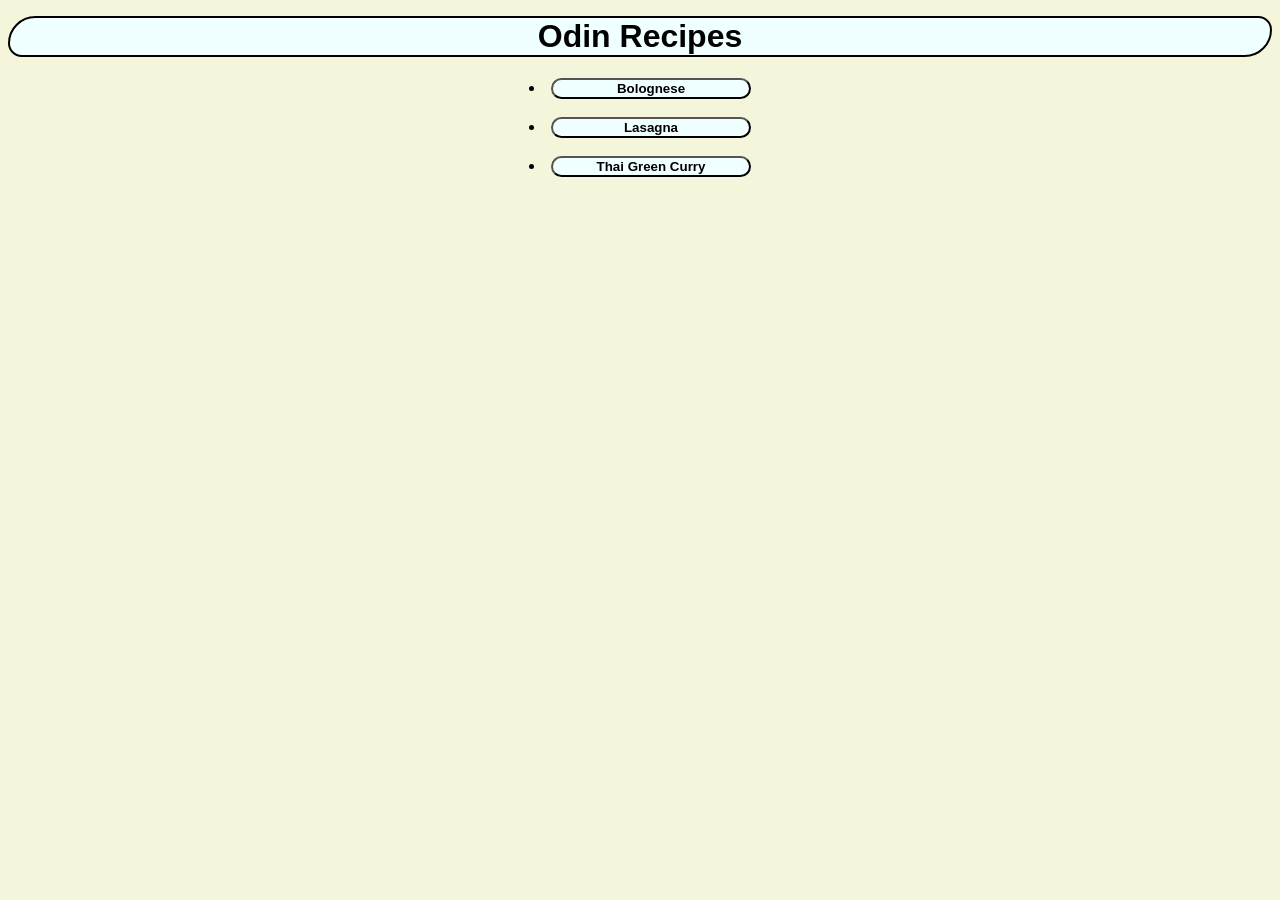
<file: index.html>
<!DOCTYPE html>
<html lang="en">
  <head>
    <meta charset="UTF-8">
    <meta name="viewport" content="width=device-width, initial-scale=1.0">
    <title>Odin Recipes</title>
    <link rel="stylesheet" href="style.css">
  </head>
  <body>
  <div class="index"><h1>Odin Recipes</h1>
  
    <li><button><a href="recipes/bolognese.html">Bolognese</a></button></li>
    <li><button><a href="recipes/lasagna.html">Lasagna</a></li></button>
    <li><button><a href="recipes/greencurry.html">Thai Green Curry</a></button>
  
  </div>
  
  </body>
</html>
</file>
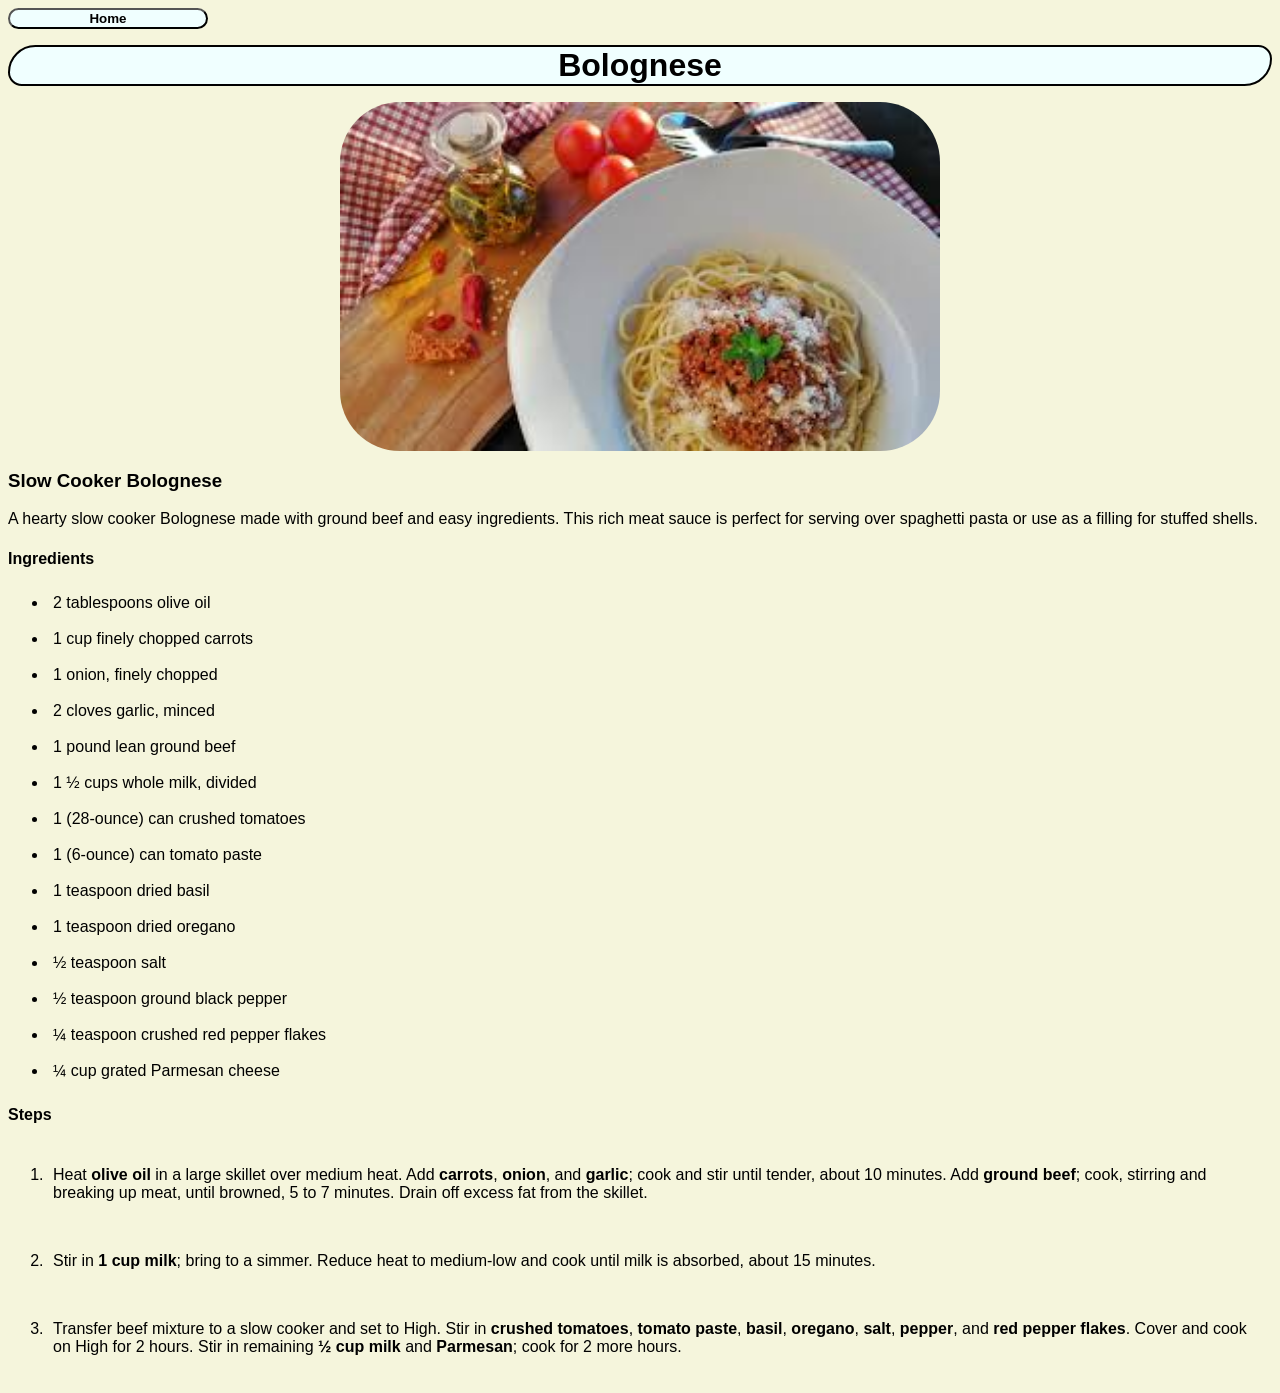
<file: recipes/bolognese.html>
<!DOCTYPE html>
<html lang="en">
  <head>
    <meta charset="UTF-8">
    <meta name="viewport" content="width=device-width, initial-scale=1.0">
    <title>Bolognese Recipe</title>
    <link rel="stylesheet" href="../style.css">
  </head>
  <body>
    <button><a href="../index.html">Home</a></button>
    <h1>Bolognese</h1>

    <img src="../img/bolognese.jpeg" alt="A tasty Bolognese" width="600px">
    
    <h3>Slow Cooker Bolognese</h3>
    <p>A hearty slow cooker Bolognese made with ground beef and easy ingredients. This rich meat sauce is perfect for serving over spaghetti pasta or use as a filling for stuffed shells.</p>

    <h4>Ingredients</h4>
    <ul>
      <li>2 tablespoons olive oil</li>
      <li>1 cup finely chopped carrots</li>
      <li>1 onion, finely chopped</li>
      <li>2 cloves garlic, minced</li>
      <li>1 pound lean ground beef</li>
      <li>1 ½ cups whole milk, divided</li>
      <li>1 (28-ounce) can crushed tomatoes</li>
      <li>1 (6-ounce) can tomato paste</li>
      <li>1 teaspoon dried basil</li>
      <li>1 teaspoon dried oregano</li>
      <li>½ teaspoon salt</li>
      <li>½ teaspoon ground black pepper</li>
      <li>¼ teaspoon crushed red pepper flakes</li>
      <li>¼ cup grated Parmesan cheese</li>
    </ul>

    <h4>Steps</h4>
    <ol>
      <li><p>Heat <strong>olive oil</strong> in a large skillet over medium heat. Add <strong>carrots</strong>, <strong>onion</strong>, and <strong>garlic</strong>; cook and stir until tender, about 10 minutes. Add <strong>ground beef</strong>; cook, stirring and breaking up meat, until browned, 5 to 7 minutes. Drain off excess fat from the skillet.</p></li>
      <li><p>Stir in <strong>1 cup milk</strong>; bring to a simmer. Reduce heat to medium-low and cook until milk is absorbed, about 15 minutes.</p></li>
      <li><p>Transfer beef mixture to a slow cooker and set to High. Stir in <strong>crushed tomatoes</strong>, <strong>tomato paste</strong>, <strong>basil</strong>, <strong>oregano</strong>, <strong>salt</strong>, <strong>pepper</strong>, and <strong>red pepper flakes</strong>. Cover and cook on High for 2 hours. Stir in remaining <strong>½ cup milk</strong> and <strong>Parmesan</strong>; cook for 2 more hours.</li></p>
    </ol>
  </div>
  </body>
</html>
</file>
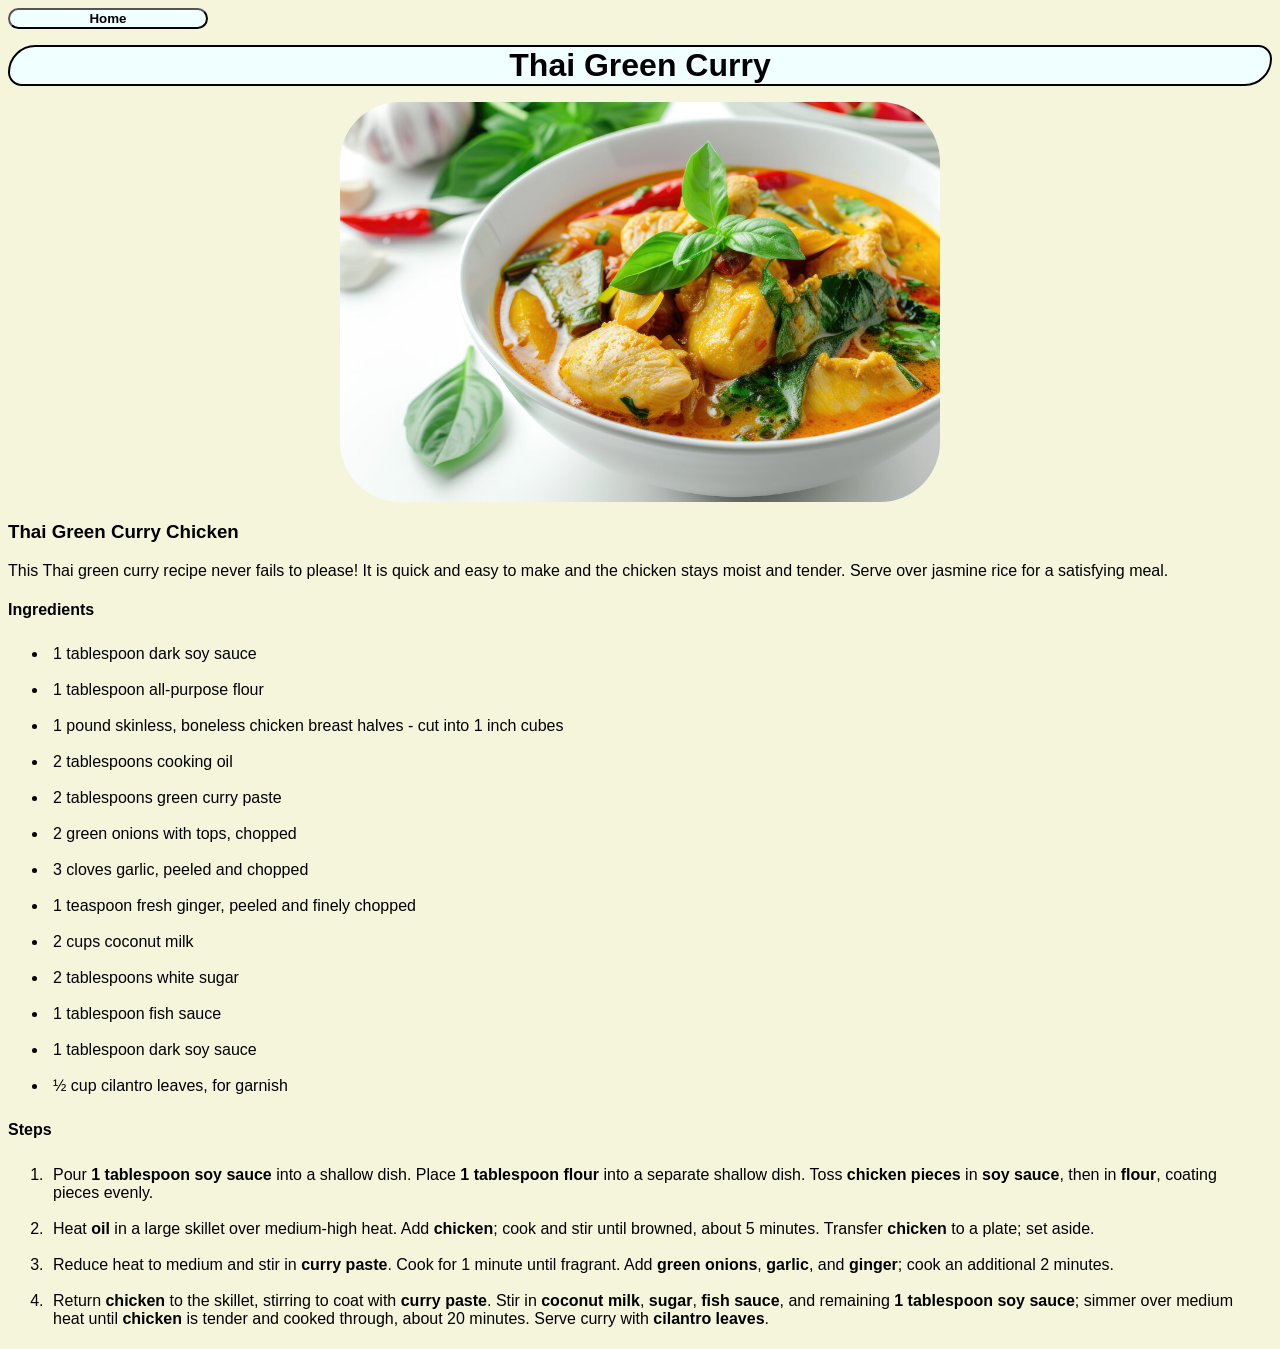
<file: recipes/greencurry.html>
<!DOCTYPE html>
<html lang="en">
  <head>
    <meta charset="UTF-8">
    <meta name="viewport" content="width=device-width, initial-scale=1.0">
    <title>Thai Green Curry Recipe</title>
    <link rel="stylesheet" href="../style.css">
  </head>
  <body>
    <button><a href="../index.html">Home</a></button>
    <h1>Thai Green Curry</h1>

    <img src="../img/greencurry.jpg" alt="A tasty thai green curry with chicken" width="600px">
    
    <h3>Thai Green Curry Chicken</h3>
    <p>This Thai green curry recipe never fails to please! It is quick and easy to make and the chicken stays moist and tender. Serve over jasmine rice for a satisfying meal.</p>
    <h4>Ingredients</h4>
    <ul>
      <li>1 tablespoon dark soy sauce</li>
      <li>1 tablespoon all-purpose flour</li>
      <li>1 pound skinless, boneless chicken breast halves - cut into 1 inch cubes</li>
      <li>2 tablespoons cooking oil</li>
      <li>2 tablespoons green curry paste</li>
      <li>2 green onions with tops, chopped</li>
      <li>3 cloves garlic, peeled and chopped</li>
      <li>1 teaspoon fresh ginger, peeled and finely chopped</li>
      <li>2 cups coconut milk</li>
      <li>2 tablespoons white sugar</li>
      <li>1 tablespoon fish sauce</li>
      <li>1 tablespoon dark soy sauce</li>
      <li>½ cup cilantro leaves, for garnish</li>
    </ul>

    <h4>Steps</h4>
    <ol>
      <li>Pour <strong>1 tablespoon soy sauce</strong> into a shallow dish. Place <strong>1 tablespoon flour</strong> into a separate shallow dish. Toss <strong>chicken pieces</strong> in <strong>soy sauce</strong>, then in <strong>flour</strong>, coating pieces evenly.</li>
      <li>Heat <strong>oil</strong> in a large skillet over medium-high heat. Add <strong>chicken</strong>; cook and stir until browned, about 5 minutes. Transfer <strong>chicken</strong> to a plate; set aside.</li>
      <li>Reduce heat to medium and stir in <strong>curry paste</strong>. Cook for 1 minute until fragrant. Add <strong>green onions</strong>, <strong>garlic</strong>, and <strong>ginger</strong>; cook an additional 2 minutes.</li>
      <li>Return <strong>chicken</strong> to the skillet, stirring to coat with <strong>curry paste</strong>. Stir in <strong>coconut milk</strong>, <strong>sugar</strong>, <strong>fish sauce</strong>, and remaining <strong>1 tablespoon soy sauce</strong>; simmer over medium heat until <strong>chicken</strong> is tender and cooked through, about 20 minutes. Serve curry with <strong>cilantro leaves</strong>.</li>
    </ol>
   
  </body>
</html>
</file>
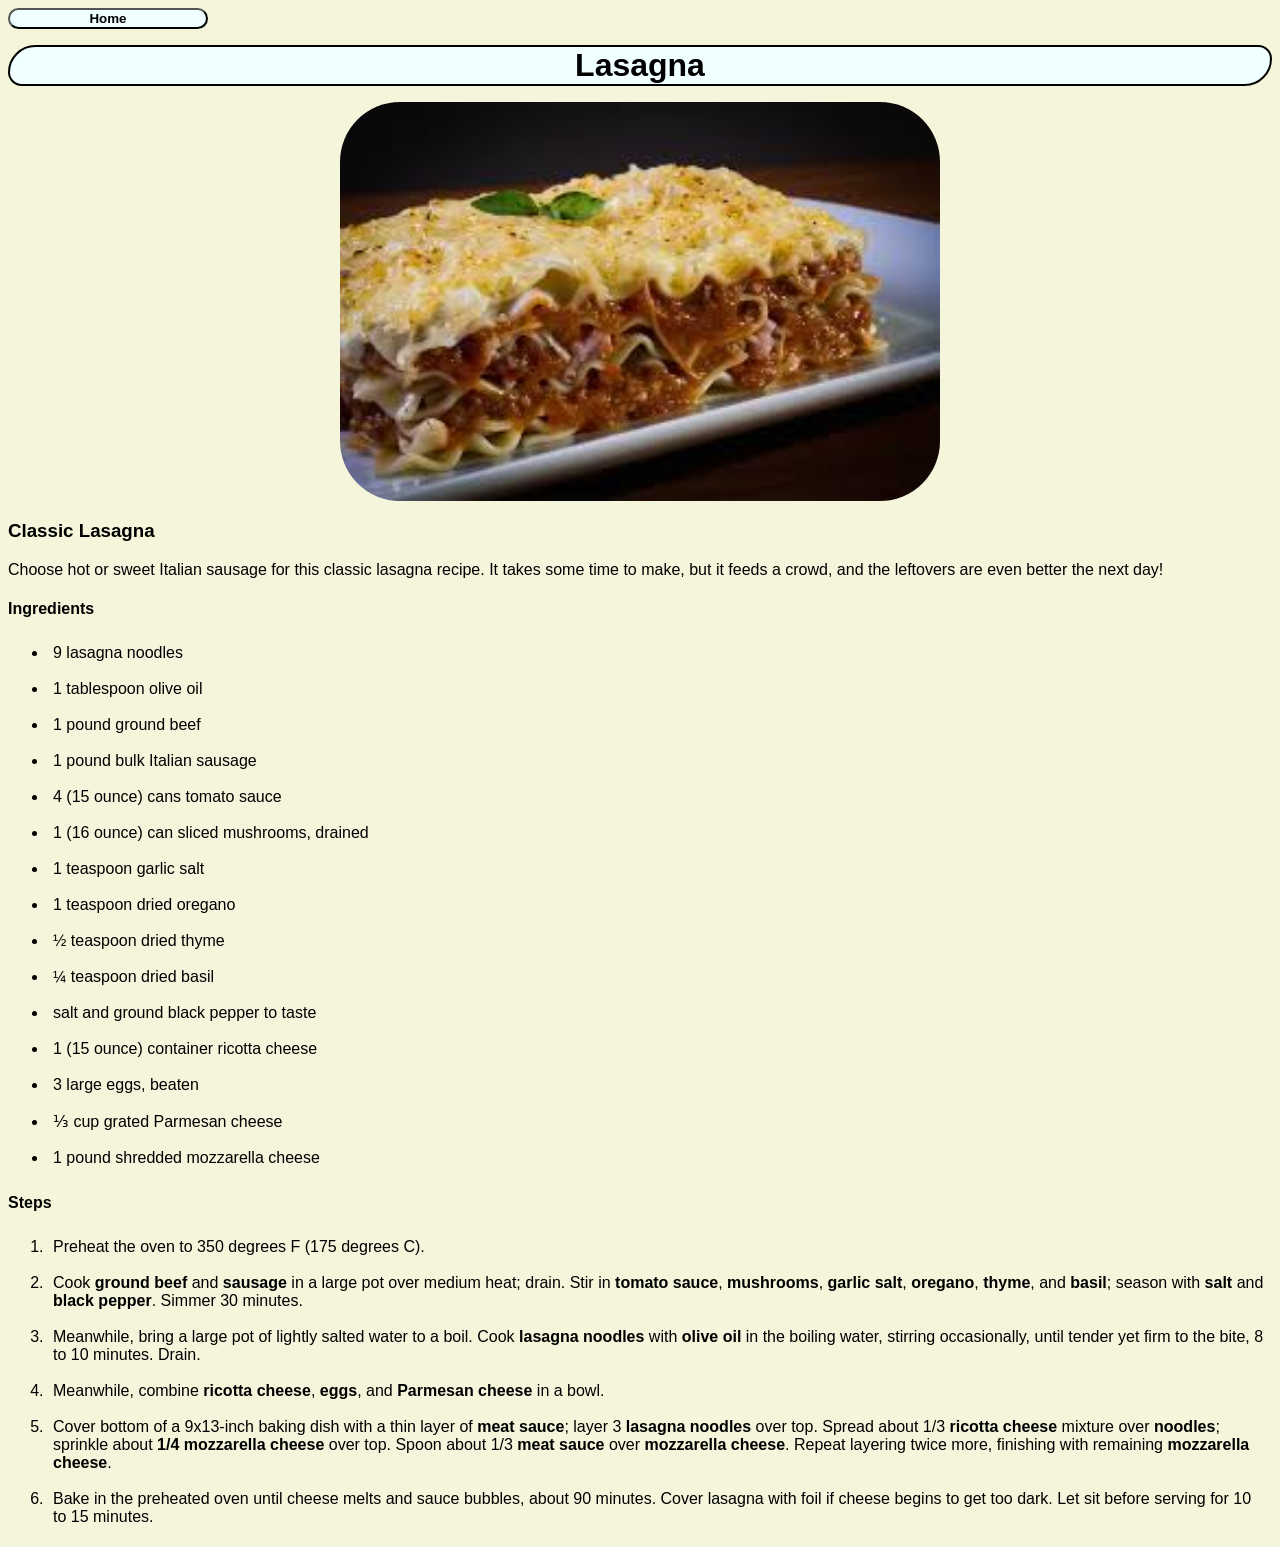
<file: recipes/lasagna.html>
<!DOCTYPE html>
<html lang="en">
  <head>
    <meta charset="UTF-8">
    <meta name="viewport" content="width=device-width, initial-scale=1.0">
    <title>Lasagna Recipe</title>
    <link rel="stylesheet" href="../style.css">
  </head>
  <body>
    <button><a href="../index.html">Home</a></button>
    <h1>Lasagna</h1>

    <img src="../img/lasagna.jpeg" alt="A tasty lasagna" width="600px">
    
    <h3>Classic Lasagna</h3>
    <p>Choose hot or sweet Italian sausage for this classic lasagna recipe. It takes some time to make, but it feeds a crowd, and the leftovers are even better the next day!</p>
    <h4>Ingredients</h4>
    <ul>
      <li>9 lasagna noodles</li>
      <li>1 tablespoon olive oil</li>
      <li>1 pound ground beef</li>
      <li>1 pound bulk Italian sausage</li>
      <li>4 (15 ounce) cans tomato sauce</li>
      <li>1 (16 ounce) can sliced mushrooms, drained</li>
      <li>1 teaspoon garlic salt</li>
      <li>1 teaspoon dried oregano</li>
      <li>½ teaspoon dried thyme</li>
      <li>¼ teaspoon dried basil</li>
      <li>salt and ground black pepper to taste</li>
      <li>1 (15 ounce) container ricotta cheese</li>
      <li>3 large eggs, beaten</li>
      <li>⅓ cup grated Parmesan cheese</li>
      <li>1 pound shredded mozzarella cheese</li>
    </ul>

    <h4>Steps</h4>
    <ol>
      <li>Preheat the oven to 350 degrees F (175 degrees C).</li>
      <li>Cook <strong>ground beef</strong> and <strong>sausage</strong> in a large pot over medium heat; drain. Stir in <strong>tomato sauce</strong>, <strong>mushrooms</strong>, <strong>garlic salt</strong>, <strong>oregano</strong>, <strong>thyme</strong>, and <strong>basil</strong>; season with <strong>salt</strong> and <strong>black pepper</strong>. Simmer 30 minutes.</li>
      <li>Meanwhile, bring a large pot of lightly salted water to a boil. Cook <strong>lasagna noodles</strong> with <strong>olive oil</strong> in the boiling water, stirring occasionally, until tender yet firm to the bite, 8 to 10 minutes. Drain.</li>
      <li>Meanwhile, combine <strong>ricotta cheese</strong>, <strong>eggs</strong>, and <strong>Parmesan cheese</strong> in a bowl.</li>
      <li>Cover bottom of a 9x13-inch baking dish with a thin layer of <strong>meat sauce</strong>; layer 3 <strong>lasagna noodles</strong> over top. Spread about 1/3 <strong>ricotta cheese</strong> mixture over <strong>noodles</strong>; sprinkle about <strong>1/4 mozzarella cheese</strong> over top. Spoon about 1/3 <strong>meat sauce</strong> over <strong>mozzarella cheese</strong>. Repeat layering twice more, finishing with remaining <strong>mozzarella cheese</strong>.</li>
      <li>Bake in the preheated oven until cheese melts and sauce bubbles, about 90 minutes. Cover lasagna with foil if cheese begins to get too dark. Let sit before serving for 10 to 15 minutes.</li>
    </ol>
  
  </body>
</html>
</file>
<file: style.css>
body {
    background-color: beige;
    font-family: Arial, Helvetica, sans-serif;
}

h1 {
    background-color: azure;
    margin: 16px auto;
    text-align: center;
    border-radius: 120px 60px;
    border: 2px solid black;
}

 .index {
    text-align: center;
 }

img {
    display: block;
    margin: 16px auto;
    border-radius: 60px;
}

li {
    padding: 5px;
    margin: 8px auto;
}

a {
    text-decoration: none;
    color: black;
}

button {
    background-color: azure;
    min-width: 200px;
    border-radius: 20px;
    font-weight: bold;
    
}
</file>
